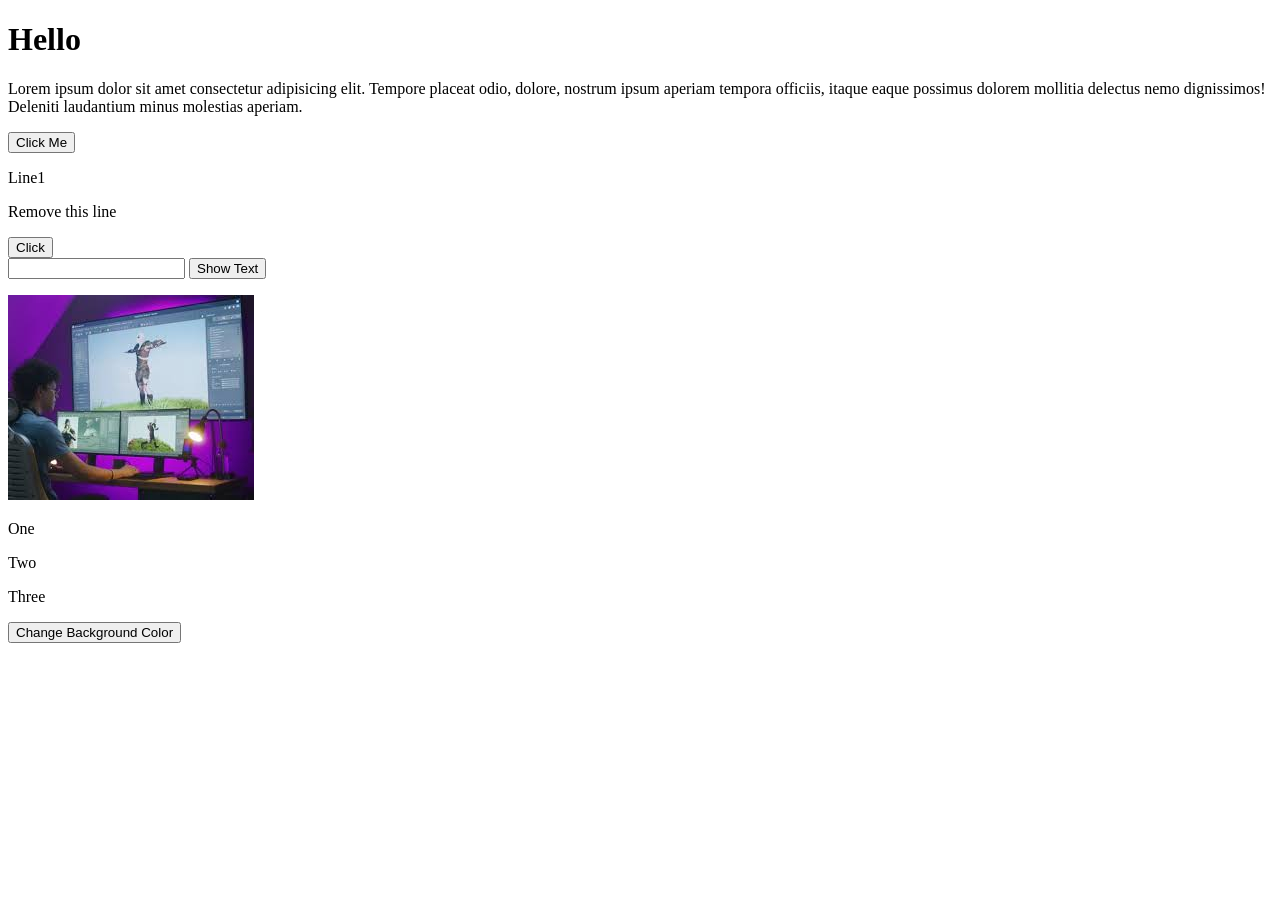
<file: DOM/index.html>
<!DOCTYPE html>
<html lang="en">
<head>
    <meta charset="UTF-8">
    <meta name="viewport" content="width=device-width, initial-scale=1.0">
    <title>Document</title>
        <style>
        .highlight {
            border: 2px solid black;
            background-color: yellow;
            padding: 20px;
        }
    </style>
</head>
<body>
    <h1 id="title">Hello</h1>
    <p class="para1">Lorem ipsum dolor sit amet consectetur adipisicing elit. Tempore placeat odio, dolore, nostrum ipsum aperiam tempora officiis, itaque eaque possimus dolorem mollitia delectus nemo dignissimos! Deleniti laudantium minus molestias aperiam.</p>
    <button id="btn">Click Me</button>
<ul id="item-list"></ul>
<div>
    <p>Line1</p>
    <p id="remove-me">Remove this line</p>
</div>
<div id="my-div"><button id="toggle-btn">Click</button></div>
<input type="text" id="inp">
<button id="btn2">Show Text</button>
<p id="para2"></p>
<img src="game design.jpeg" alt="" srcset="" id="img1">
<p>One</p>
<p>Two</p>
<p>Three</p>
<button id="btn3">Change Background Color</button>
<script src="script.js"></script>
</body>
</html>
</file>
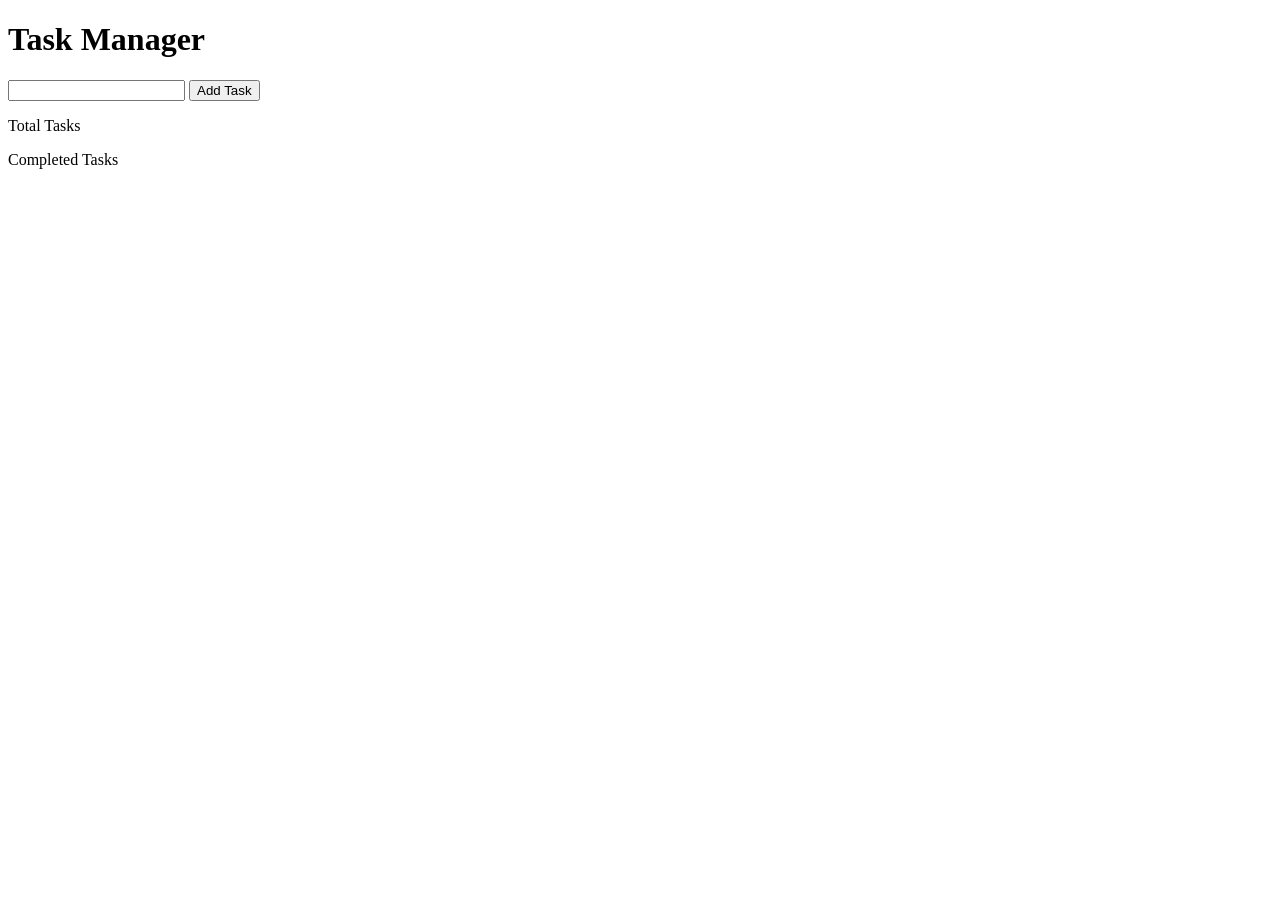
<file: Task manager/index.html>
<!DOCTYPE html>
<html lang="en">
<head>
    <meta charset="UTF-8">
    <meta name="viewport" content="width=device-width, initial-scale=1.0">
    <title>Document</title>
</head>
<body>
    <div><h1>Task Manager</h1>
    <form id="taskForm">
        <input type="text" id="inp1">
        <button type="submit" id="btn1"  >Add Task</button></div>
    </form>
    <p>Total Tasks <span id="totalTasks"></span></p>
    <p>Completed Tasks <span id="CompletedTasks"></span></p>
    <div><ul id="list"></ul></div>
<script src="script.js"></script>
</body>
</html>
</file>
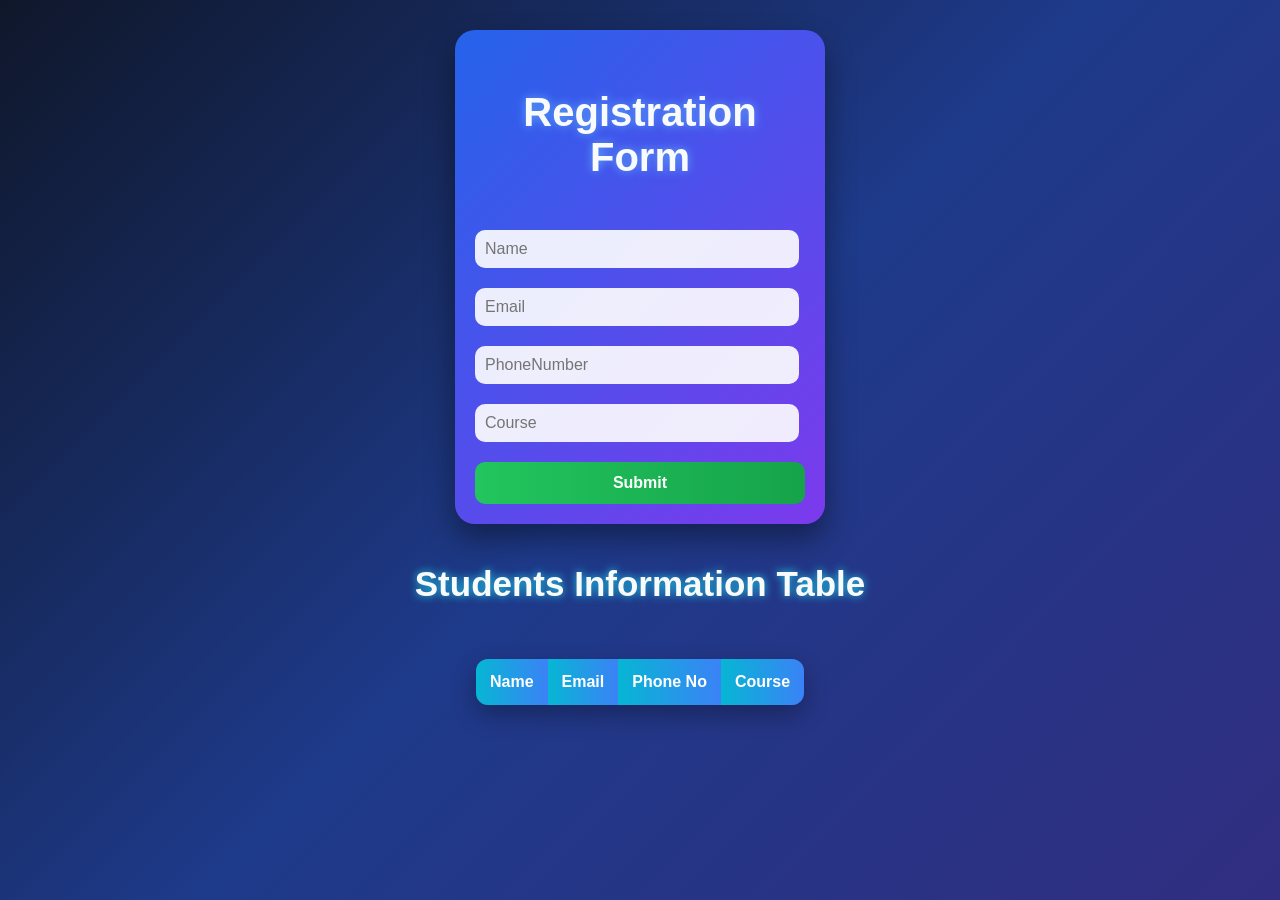
<file: MachineTestonJs/Students Reg Form/index.html>
<!DOCTYPE html>
<html lang="en">
<head>
    <meta charset="UTF-8">
    <meta name="viewport" content="width=device-width, initial-scale=1.0">
    <title>Students Registration Form</title>
    <link rel="stylesheet" href="style.css">
</head>
<body>
   <div class="main-div"> 
 <div class="form-div">   
    <h3 class="title">Registration Form</h3>
    <form action="#">
        <input type="text" name="name" id="name" placeholder="Name"> <br>
        <input type="text" name="email" id="email" placeholder="Email" required> <br>
        <input type="text" name="phno" id="phno" placeholder="PhoneNumber" required> <br>
        <input type="text" name="course" id="course" placeholder="Course"> <br>
        <button type="submit" id="sbt-btn">Submit</button>
    </form></div>
    <h3 class="title2">Students Information Table</h3>
    <div>
        <table id="table">
            <tr>
                <th>Name</th>
                <th>Email</th>
                <th>Phone No</th>
                <th>Course</th>
            </tr>
        </table></div>
    </div>
    <script src="script.js"></script>
</body>
</html>
</file>
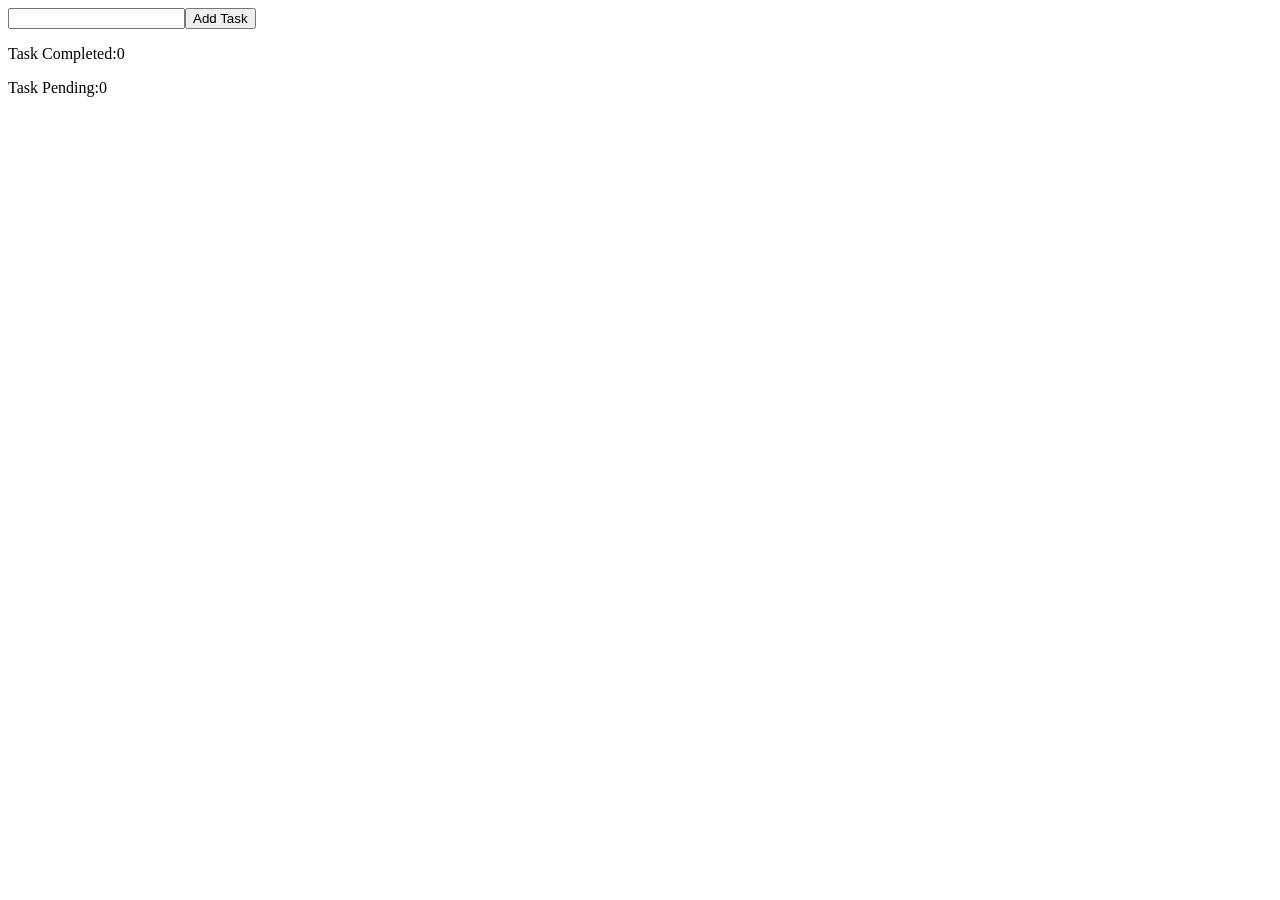
<file: MachineTestonJs/to-do/index.html>
<!DOCTYPE html>
<html lang="en">
<head>
    <meta charset="UTF-8">
    <meta name="viewport" content="width=device-width, initial-scale=1.0">
    <title>To-do</title>
</head>
<body>
    <div>
       <form> <input type="text" name="task" id="task"><button id="submit">Add Task</button></form>
       <div><p>Task Completed:<span id="Complted">0</span></p>
    <p>Task Pending:<span id="Pending">0</span></p></div>
       <div id="task-div"></div>
    </div>
    <script src="script.js"></script>
</body>
</html>
</file>
<file: MachineTestonJs/Students Reg Form/style.css>
body{
    margin: 0;
    font-family: Arial, Helvetica, sans-serif;
    background: linear-gradient(135deg, #0f172a, #1e3a8a, #312e81);
    min-height: 100vh;
    color: white;
}

.main-div{
    display: flex;
    flex-direction: column;
    justify-content: center;
    align-items: center;
    padding: 30px;
}

.title{
    text-align: center;
    font-size: 40px;
    color: #f8fafc;
    text-shadow: 0 0 10px #60a5fa;
}

.form-div{
    width: 330px;
    padding: 20px;
    border-radius: 20px;
    background: linear-gradient(135deg, #2563eb, #7c3aed);
    box-shadow: 0 15px 30px rgba(0,0,0,0.4);
}

.form-div input{
    width: 92%;
    padding: 10px;
    margin: 10px 0;
    border: none;
    outline: none;
    border-radius: 10px;
    background: rgba(255,255,255,0.9);
    font-size: 16px;
}

.form-div input:focus{
    box-shadow: 0 0 10px #38bdf8;
}

.form-div button{
    width: 100%;
    padding: 12px;
    margin-top: 10px;
    border: none;
    border-radius: 10px;
    background: linear-gradient(to right, #22c55e, #16a34a);
    color: white;
    font-size: 16px;
    font-weight: bold;
    cursor: pointer;
    transition: .3s;
}

.form-div button:hover{
    transform: translateY(-3px);
    background: linear-gradient(to right, #16a34a, #15803d);
    box-shadow: 0 10px 20px rgba(34,197,94,.4);
}

.title2{
    margin-top: 40px;
    font-size: 35px;
    color: #f8fafc;
    text-shadow: 0 0 8px #22d3ee;
}

#table{
    margin-top: 20px;
    border-collapse: collapse;
    overflow: hidden;
    border-radius: 12px;
    background: rgba(255,255,255,0.08);
    backdrop-filter: blur(10px);
    box-shadow: 0 10px 25px rgba(0,0,0,.3);
}

#table th{
    background: linear-gradient(to right, #06b6d4, #3b82f6);
    color: white;
    padding: 14px;
}

#table td{
    padding: 12px;
    color: white;
    text-align: center;
}

#table tr:nth-child(even){
    background: rgba(255,255,255,.08);
}

#table tr:hover{
    background: rgba(255,255,255,.18);
    transition: .3s;
}
</file>
